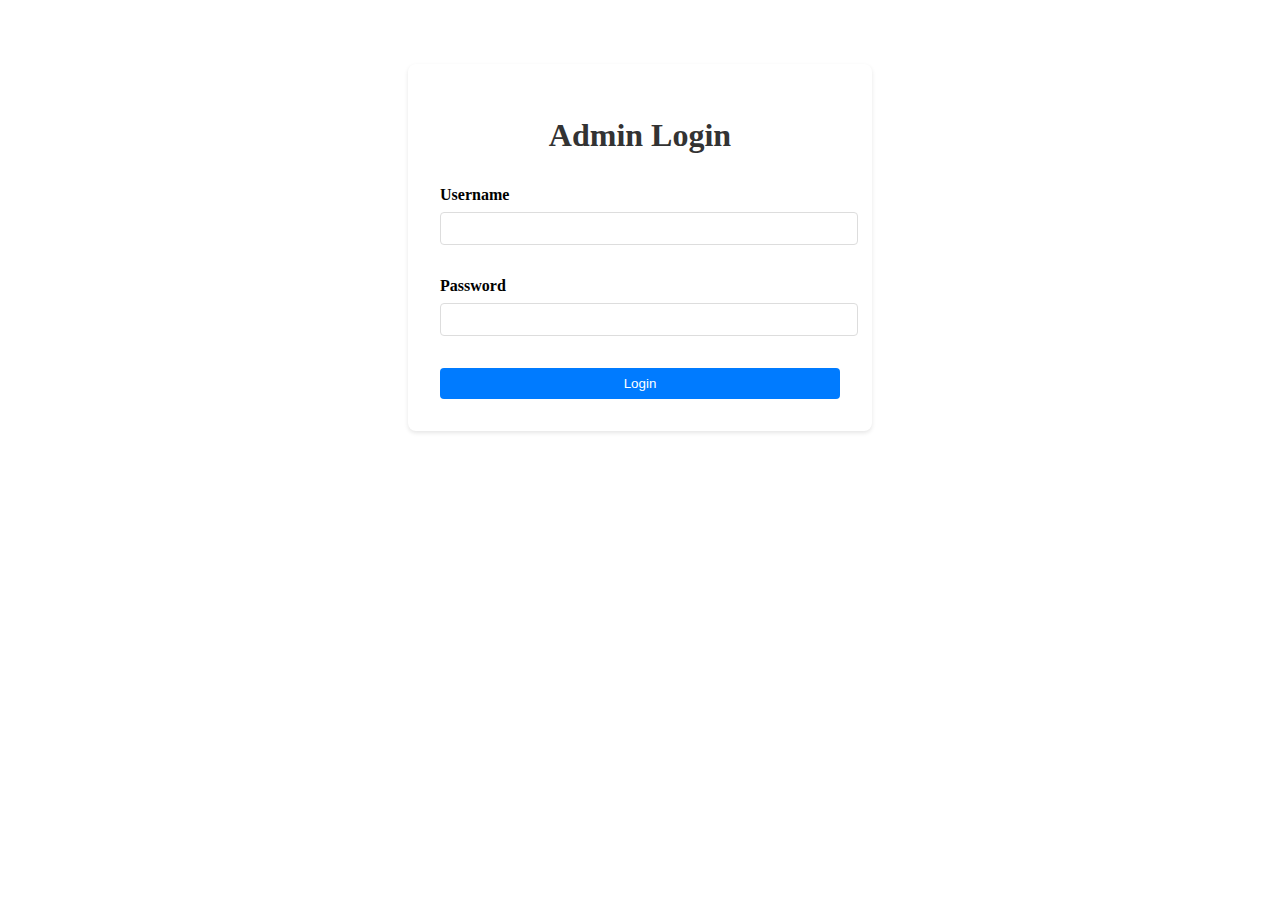
<file: admin/index.html>
<!DOCTYPE html>
<html lang="en">
<head>
    <meta charset="UTF-8">
    <meta name="viewport" content="width=device-width, initial-scale=1.0">
    <title>BusSevaKolkata - Admin Panel</title>
    <link rel="stylesheet" href="admin.css">
</head>
<body>
    <nav class="navbar">
        <div class="nav-brand">BusSevaKolkata Admin</div>
        <div class="nav-links">
            <a href="../index.html">View Site</a>
            <a href="#" id="logoutBtn">Logout</a>
        </div>
    </nav>

    <div class="admin-container">
        <h1>Admin Panel</h1>
        
        <div class="admin-form">
            <h2>Add New Bus</h2>
            <form id="busForm">
                <div class="form-group">
                    <label for="busNumber">Bus Number</label>
                    <input type="text" id="busNumber" required>
                </div>
                <div class="form-group">
                    <label for="route">Route</label>
                    <input type="text" id="route" required>
                </div>
                <div class="form-group">
                    <label for="description">Description</label>
                    <textarea id="description" required></textarea>
                </div>
                <div class="form-group">
                    <label for="image">Bus Image</label>
                    <input type="file" id="image" accept="image/*" required>
                </div>
                <div class="form-group">
                    <label for="fare">Fare</label>
                    <input type="number" id="fare" required>
                </div>
                <div class="form-group">
                    <label for="timings">Timings</label>
                    <input type="text" id="timings" required>
                </div>
                <div class="form-group">
                    <label for="stops">Stops (comma-separated)</label>
                    <input type="text" id="stops" required>
                </div>
                <button type="submit" class="btn-submit">Add Bus</button>
            </form>
        </div>

        <div class="bus-list">
            <h2>Existing Buses</h2>
            <div id="busesList"></div>
        </div>
    </div>

    <script>
        const API_URL = 'https://busseva-backend.onrender.com/api'; // Updated to Render backend URL

        // Check authentication
        function checkAuth() {
            const token = localStorage.getItem('adminToken');
            if (!token) {
                window.location.href = 'login.html';
            }
        }

        // Logout function
        document.getElementById('logoutBtn').addEventListener('click', (e) => {
            e.preventDefault();
            localStorage.removeItem('adminToken');
            window.location.href = 'login.html';
        });

        // Load existing buses
        async function loadBuses() {
            try {
                const token = localStorage.getItem('adminToken');
                const response = await fetch(`${API_URL}/buses`, {
                    headers: {
                        'Authorization': `Bearer ${token}`
                    }
                });
                const buses = await response.json();
                displayBuses(buses);
            } catch (error) {
                console.error('Error loading buses:', error);
            }
        }

        // Display buses in the list
        function displayBuses(buses) {
            const busesList = document.getElementById('busesList');
            busesList.innerHTML = buses.map(bus => `
                <div class="bus-card">
                    <h3>Bus ${bus.busNumber}</h3>
                    <p><strong>Route:</strong> ${bus.route}</p>
                    <p><strong>Description:</strong> ${bus.description}</p>
                    <img src="${API_URL}${bus.imageUrl}" alt="Bus ${bus.busNumber}">
                    <p><strong>Fare:</strong> ₹${bus.fare}</p>
                    <p><strong>Timings:</strong> ${bus.timings}</p>
                    <p><strong>Stops:</strong> ${bus.stops.join(', ')}</p>
                    <div class="bus-actions">
                        <button class="btn-edit" onclick="editBus('${bus._id}')">Edit</button>
                        <button class="btn-delete" onclick="deleteBus('${bus._id}')">Delete</button>
                    </div>
                </div>
            `).join('');
        }

        // Handle form submission
        document.getElementById('busForm').addEventListener('submit', async (e) => {
            e.preventDefault();
            
            const token = localStorage.getItem('adminToken');
            const formData = new FormData();
            formData.append('busNumber', document.getElementById('busNumber').value);
            formData.append('route', document.getElementById('route').value);
            formData.append('description', document.getElementById('description').value);
            formData.append('image', document.getElementById('image').files[0]);
            formData.append('fare', document.getElementById('fare').value);
            formData.append('timings', document.getElementById('timings').value);
            formData.append('stops', document.getElementById('stops').value);

            try {
                const response = await fetch(`${API_URL}/admin/buses`, {
                    method: 'POST',
                    headers: {
                        'Authorization': `Bearer ${token}`
                    },
                    body: formData
                });
                
                if (response.ok) {
                    alert('Bus added successfully!');
                    e.target.reset();
                    loadBuses();
                } else {
                    throw new Error('Failed to add bus');
                }
            } catch (error) {
                console.error('Error adding bus:', error);
                alert('Failed to add bus. Please try again.');
            }
        });

        // Delete bus
        async function deleteBus(id) {
            if (!confirm('Are you sure you want to delete this bus?')) return;
            
            try {
                const token = localStorage.getItem('adminToken');
                const response = await fetch(`${API_URL}/admin/buses/${id}`, {
                    method: 'DELETE',
                    headers: {
                        'Authorization': `Bearer ${token}`
                    }
                });
                
                if (response.ok) {
                    alert('Bus deleted successfully!');
                    loadBuses();
                } else {
                    throw new Error('Failed to delete bus');
                }
            } catch (error) {
                console.error('Error deleting bus:', error);
                alert('Failed to delete bus. Please try again.');
            }
        }

        // Check authentication when page loads
        checkAuth();
        // Load buses when page loads
        loadBuses();
    </script>
</body>
</html>
</file>
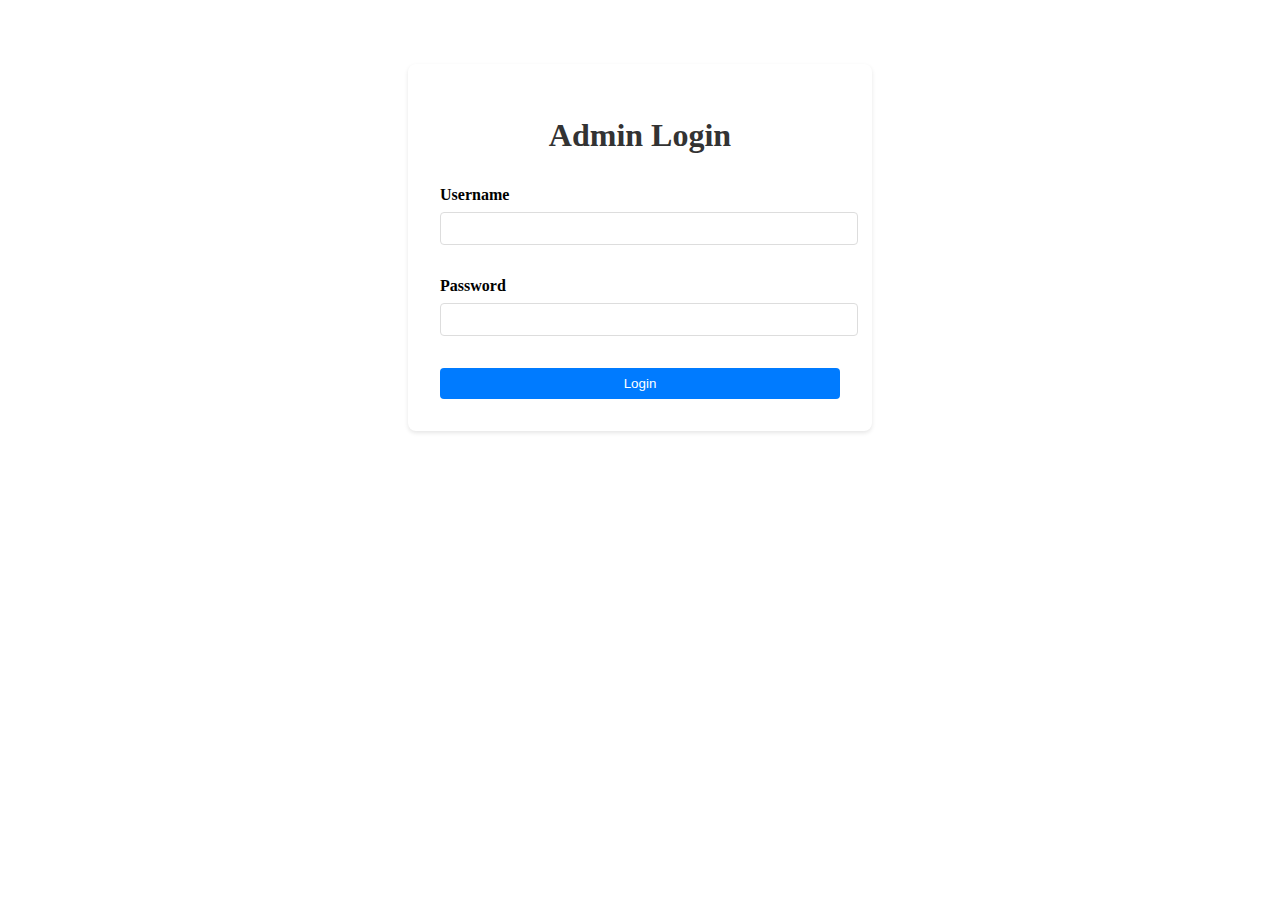
<file: admin/login.html>
<!DOCTYPE html>
<html lang="en">
<head>
    <meta charset="UTF-8">
    <meta name="viewport" content="width=device-width, initial-scale=1.0">
    <title>Admin Login - BusSevaKolkata</title>
    <link rel="stylesheet" href="admin.css">
</head>
<body>
    <div class="login-container">
        <h1 class="login-title">Admin Login</h1>
        <div id="error-message" class="error-message"></div>
        <form id="loginForm" class="login-form">
            <div class="form-group">
                <label for="username">Username</label>
                <input type="text" id="username" required>
            </div>
            <div class="form-group">
                <label for="password">Password</label>
                <input type="password" id="password" required>
            </div>
            <button type="submit" class="btn-submit">Login</button>
        </form>
    </div>

    <script>
        // Correct Render backend URL
        const API_URL = 'https://busseva-backend.onrender.com/api';

        document.getElementById('loginForm').addEventListener('submit', async (e) => {
            e.preventDefault();
            
            const username = document.getElementById('username').value;
            const password = document.getElementById('password').value;
            const errorMessageElement = document.getElementById('error-message');

            try {
                console.log('Attempting login to:', `${API_URL}/admin/login`);
                const response = await fetch(`${API_URL}/admin/login`, {
                    method: 'POST',
                    headers: {
                        'Content-Type': 'application/json',
                        'Accept': 'application/json'
                    },
                    body: JSON.stringify({ username, password })
                });

                console.log('Response status:', response.status);
                const data = await response.json();
                console.log('Response data:', data);

                if (response.ok) {
                    // Save token and redirect
                    localStorage.setItem('adminToken', data.token);
                    window.location.href = 'index.html';
                } else {
                    // Show error message from server
                    errorMessageElement.textContent = data.message || 'Invalid credentials';
                }
            } catch (error) {
                console.error('Login error:', error);
                errorMessageElement.textContent = 'Network error. Please check your connection.';
            }
        });
    </script>
</body>
</html>
</file>
<file: admin/admin.css>
.admin-container {
    max-width: 1200px;
    margin: 2rem auto;
    padding: 2rem;
}

.admin-form {
    background: #fff;
    padding: 2rem;
    border-radius: 8px;
    box-shadow: 0 2px 4px rgba(0,0,0,0.1);
}

.form-group {
    margin-bottom: 1rem;
}

.form-group label {
    display: block;
    margin-bottom: 0.5rem;
    font-weight: bold;
}

.form-group input, 
.form-group textarea {
    width: 100%;
    padding: 0.5rem;
    border: 1px solid #ddd;
    border-radius: 4px;
}

.btn-submit {
    background: #007bff;
    color: white;
    padding: 0.5rem 1rem;
    border: none;
    border-radius: 4px;
    cursor: pointer;
}

.btn-submit:hover {
    background: #0056b3;
}

.bus-list {
    margin-top: 2rem;
}

.bus-card {
    background: #fff;
    padding: 1rem;
    margin-bottom: 1rem;
    border-radius: 4px;
    box-shadow: 0 2px 4px rgba(0,0,0,0.1);
}

.bus-card img {
    max-width: 200px;
    height: auto;
}

.bus-actions {
    display: flex;
    gap: 1rem;
}

.btn-edit, 
.btn-delete {
    padding: 0.25rem 0.5rem;
    border: none;
    border-radius: 4px;
    cursor: pointer;
}

.btn-edit {
    background: #28a745;
    color: white;
}

.btn-delete {
    background: #dc3545;
    color: white;
}

/* Admin Login Styles */
.login-container {
    max-width: 400px;
    margin: 4rem auto;
    padding: 2rem;
    background: #fff;
    border-radius: 8px;
    box-shadow: 0 2px 4px rgba(0,0,0,0.1);
}

.login-form {
    display: flex;
    flex-direction: column;
    gap: 1rem;
}

.login-title {
    text-align: center;
    margin-bottom: 2rem;
    color: #333;
}

.error-message {
    color: #dc3545;
    text-align: center;
    margin-bottom: 1rem;
}
</file>
